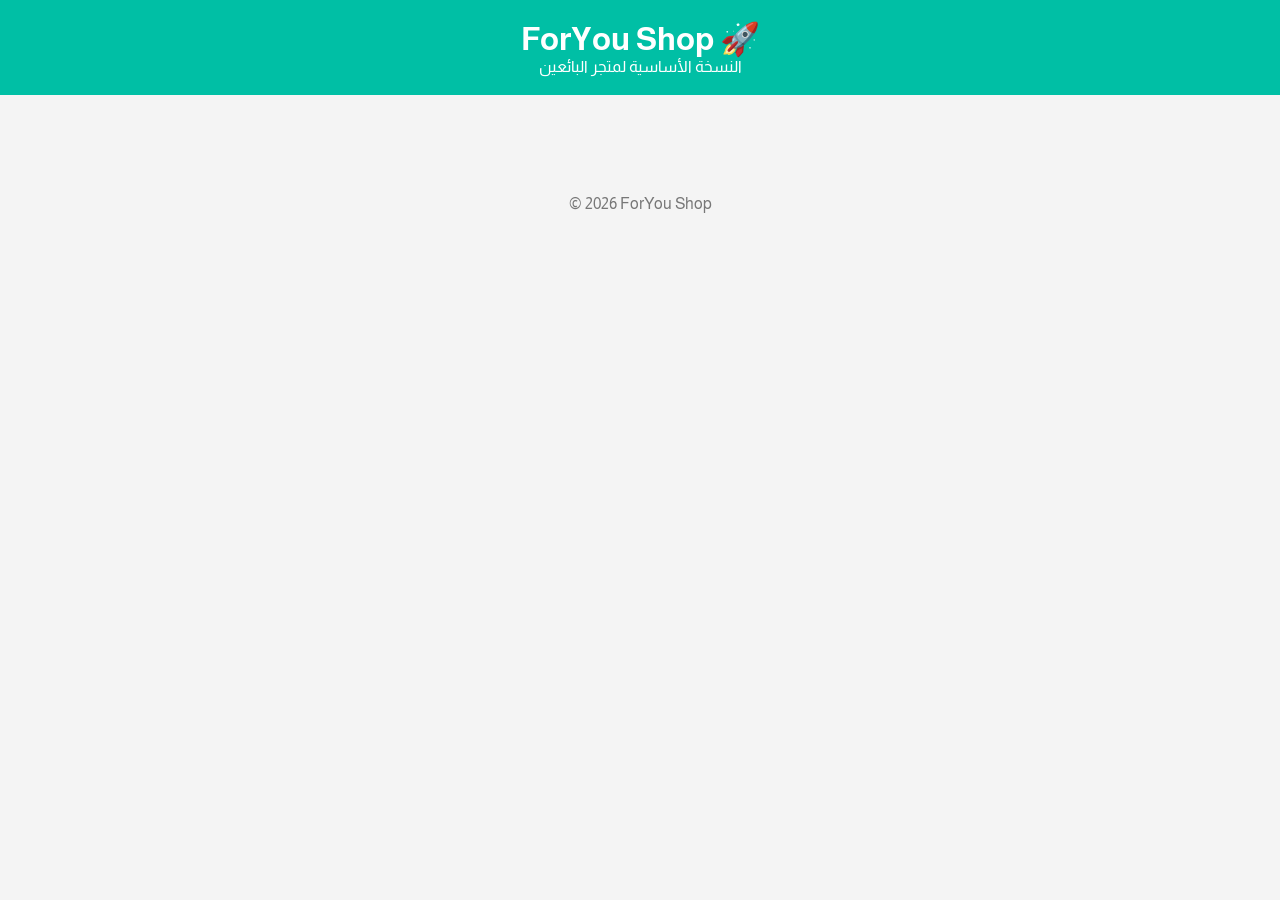
<file: index.html>
<!DOCTYPE html>
<html lang="ar">
<head>
<meta charset="UTF-8">
<meta name="viewport" content="width=device-width, initial-scale=1.0">
<title>ForYou Shop</title>
<link href="https://fonts.googleapis.com/css2?family=Almarai:wght@400;700&display=swap" rel="stylesheet">
<style>
  * { box-sizing:border-box; font-family:'Almarai',sans-serif; margin:0; padding:0; }
  body { background:#f4f4f4; color:#333; }
  header { background:#00bfa5; color:white; padding:20px; text-align:center; }
  header h1 { font-size:2rem; }
  main { padding:20px; max-width:1200px; margin:0 auto; }
  .products { display:grid; grid-template-columns:repeat(auto-fill,minmax(220px,1fr)); gap:20px; }
  .product { background:white; border-radius:12px; box-shadow:0 4px 8px rgba(0,0,0,0.1); padding:15px; transition: transform 0.2s; min-height:250px; display:flex; flex-direction:column; justify-content:center; align-items:center; }
  .product:hover { transform: translateY(-5px); }
  .product img { width:100%; border-radius:8px; margin-bottom:10px; display:none; }
  .product h3, .product p, .product button { display:none; }
  footer { text-align:center; padding:20px; margin-top:40px; color:#777; }
  @media (max-width:600px) { .products { grid-template-columns:1fr; } }
</style>
</head>
<body>

<header>
  <h1>ForYou Shop 🚀</h1>
  <p>النسخة الأساسية لمتجر البائعين</p>
</header>

<main>
  <div class="products" id="products-container">
    <!-- سيتم إضافة المنتجات من لوحة التحكم لاحقًا -->
  </div>
</main>

<footer>
  &copy; 2026 ForYou Shop
</footer>

<script>
  // حاليًا الشبكة فارغة، المنتجات ستضاف لاحقًا من لوحة التحكم
  const container = document.getElementById("products-container");

  // مثال لإضافة منتج لاحقًا:
  // const prod = { name:"مثال منتج", price:"$99", img:"url" };
  // const div = document.createElement("div");
  // div.className = "product";
  // div.innerHTML = `<h3>${prod.name}</h3><p>${prod.price}</p><img src="${prod.img}" alt="${prod.name}"><button>شراء الآن</button>`;
  // container.appendChild(div);
</script>

</body>
</html>
</file>
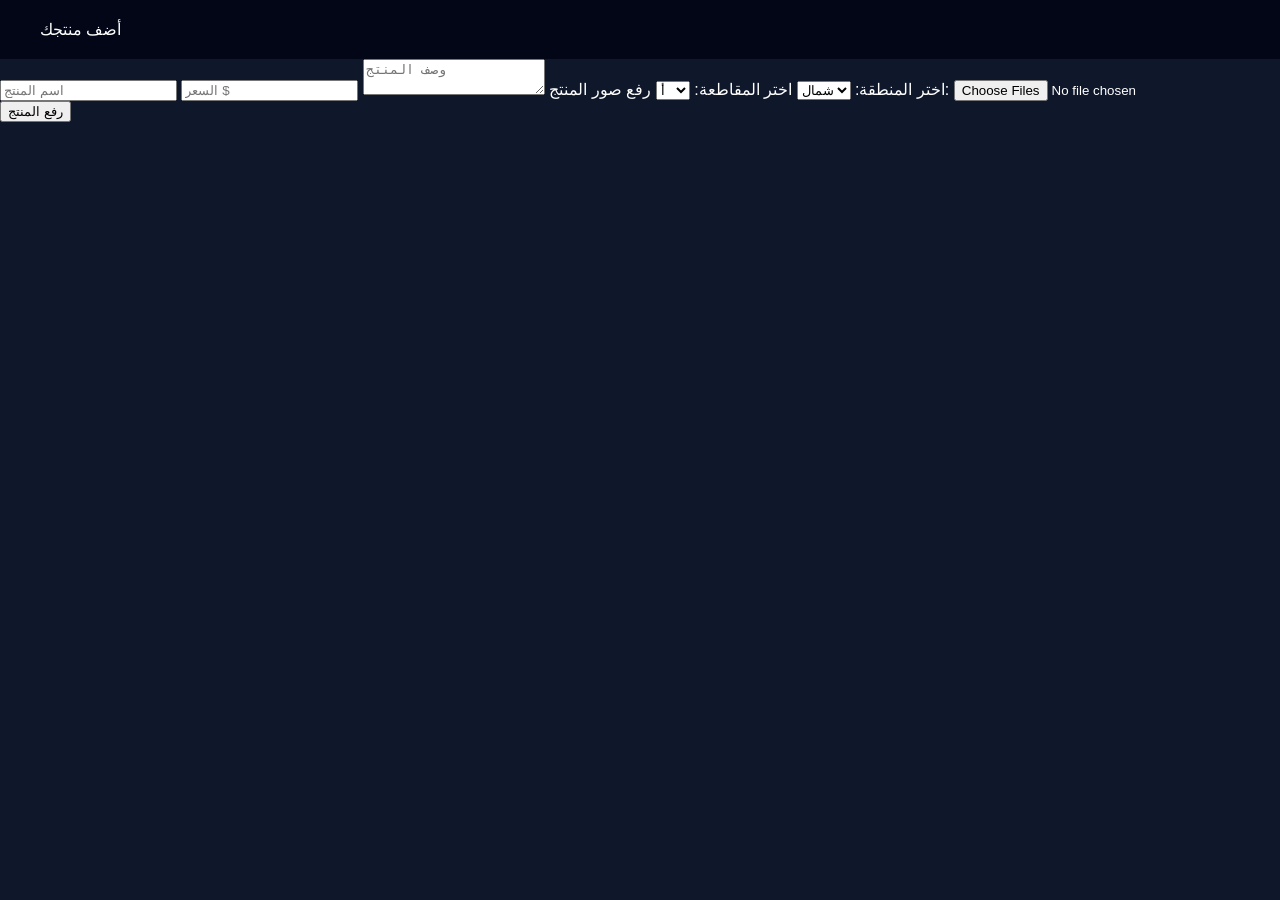
<file: add-product.html>
<!DOCTYPE html>
<html lang="ar">
<head>
<meta charset="UTF-8">
<meta name="viewport" content="width=device-width, initial-scale=1.0">
<title>أضف منتج - ForYou</title>
<link rel="stylesheet" href="style.css">
</head>
<body>

<header>أضف منتجك</header>

<form id="productForm">
  <input type="text" id="title" placeholder="اسم المنتج" required>
  <input type="number" id="price" placeholder="السعر $" required>
  <textarea id="description" placeholder="وصف المنتج"></textarea>
  <label>اختر المنطقة:</label>
  <select id="region" required>
    <option value="شمال">شمال</option>
    <option value="جنوب">جنوب</option>
    <option value="شرق">شرق</option>
    <option value="غرب">غرب</option>
  </select>
  <label>اختر المقاطعة:</label>
  <select id="district" required>
    <option value="أ">أ</option>
    <option value="ب">ب</option>
    <option value="ج">ج</option>
    <option value="د">د</option>
  </select>
  <label>رفع صور المنتج:</label>
  <input type="file" id="images" multiple accept="image/*">
  <button type="submit">رفع المنتج</button>
</form>

<script src="js/script.js"></script>
</body>
</html>
</file>
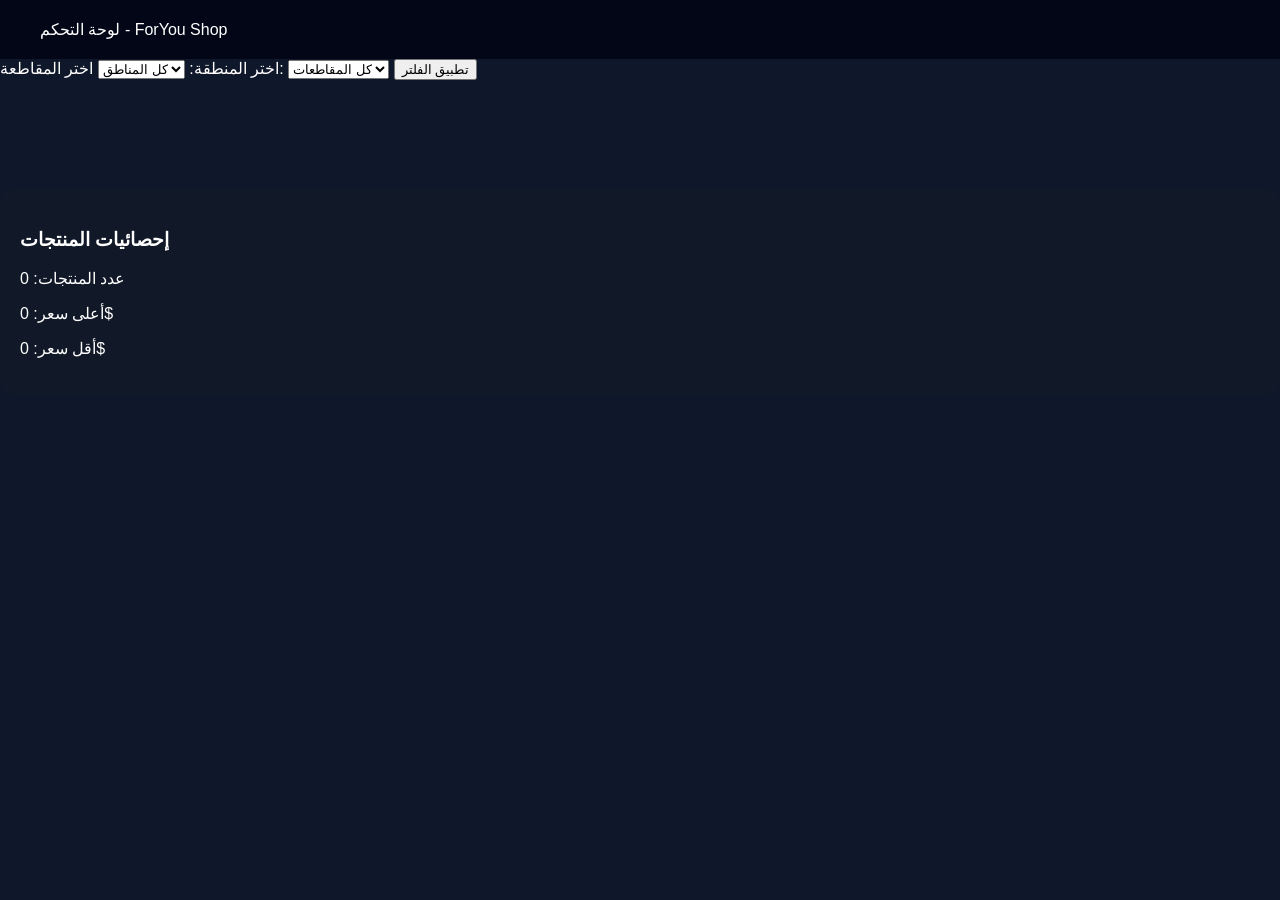
<file: dashboard.html>
<!DOCTYPE html>
<html lang="ar">
<head>
<meta charset="UTF-8">
<meta name="viewport" content="width=device-width, initial-scale=1.0">
<title>لوحة التحكم - ForYou Shop</title>
<link rel="stylesheet" href="style.css">
</head>
<body>

<header>لوحة التحكم - ForYou Shop</header>

<div class="dashboard">
  <div class="filter">
    <label>اختر المنطقة:</label>
    <select id="regionFilter">
      <option value="">كل المناطق</option>
      <option value="شمال">شمال</option>
      <option value="جنوب">جنوب</option>
      <option value="شرق">شرق</option>
      <option value="غرب">غرب</option>
    </select>
    <label>اختر المقاطعة:</label>
    <select id="districtFilter">
      <option value="">كل المقاطعات</option>
      <option value="أ">أ</option>
      <option value="ب">ب</option>
      <option value="ج">ج</option>
      <option value="د">د</option>
    </select>
    <button id="applyFilter">تطبيق الفلتر</button>
  </div>

  <section class="products"></section>

  <div class="stats">
    <h3>إحصائيات المنتجات</h3>
    <p id="totalProducts">عدد المنتجات: 0</p>
    <p id="highestPrice">أعلى سعر: 0$</p>
    <p id="lowestPrice">أقل سعر: 0$</p>
  </div>
</div>

<script src="js/script.js"></script>
<script>
document.getElementById("applyFilter").addEventListener("click", ()=>{
  let region = document.getElementById("regionFilter").value;
  let district = document.getElementById("districtFilter").value;
  displayDashboardProducts(region,district);
});

displayDashboardProducts();
</script>
</body>
</html>
</file>
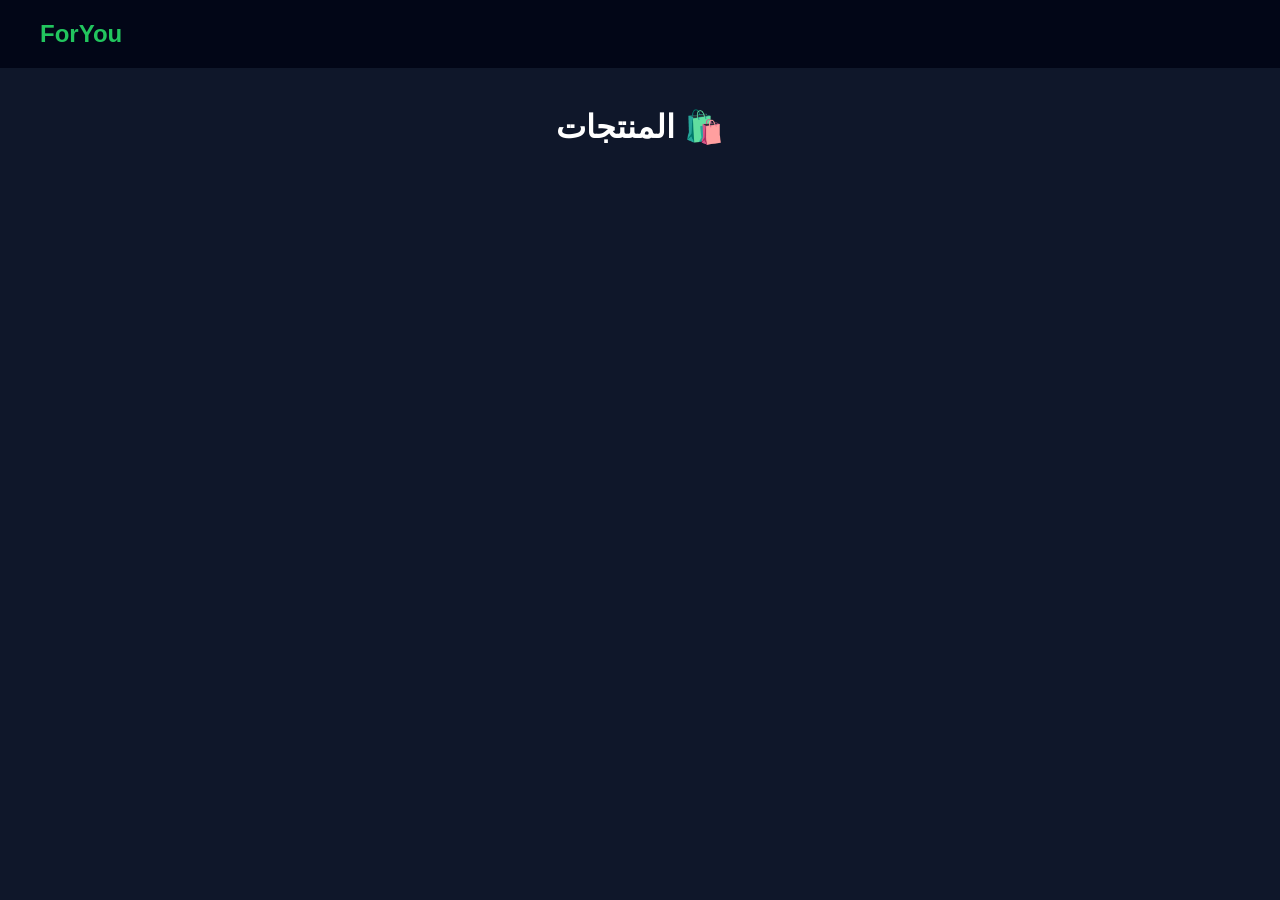
<file: products.html>
<!DOCTYPE html>
<html lang="ar">
<head>
<meta charset="UTF-8">
<meta name="viewport" content="width=device-width, initial-scale=1.0">
<title>المنتجات - ForYou</title>
<link rel="stylesheet" href="style.css">
</head>
<body>

<header>
  <div class="logo">ForYou</div>
</header>

<h1 style="text-align:center;margin-top:40px;">المنتجات 🛍️</h1>

<section class="products">
  <!-- المنتجات ستعرض هنا عبر script.js -->
</section>

<script src="js/script.js"></script>
<script>
if(document.querySelector(".products")){
    displayProducts();
}
</script>
</body>
</html>
</file>
<file: style.css>
body{margin:0;font-family:Arial,sans-serif;background:#0f172a;color:white;}
header{display:flex;justify-content:space-between;align-items:center;padding:20px 40px;background:#020617;}
.logo{font-size:24px;font-weight:bold;color:#22c55e;}
nav a{color:white;text-decoration:none;margin:0 15px;font-size:16px;}
.hero{text-align:center;margin-top:120px;padding:20px;}
.hero h1{font-size:42px;margin-bottom:20px;}
.hero p{font-size:18px;opacity:0.8;}
.btn{margin-top:30px;padding:15px 35px;background:#22c55e;border:none;color:white;font-size:18px;border-radius:10px;cursor:pointer;transition:0.3s;}
.btn:hover{background:#16a34a;transform:scale(1.05);}
.features{display:grid;grid-template-columns:repeat(auto-fit,minmax(250px,1fr));gap:30px;padding:80px 40px;}
.card{background:#111827;padding:30px;border-radius:12px;text-align:center;}
.products{padding:40px;display:grid;grid-template-columns:repeat(auto-fit,minmax(250px,1fr));gap:30px;}
.product{background:#111827;border-radius:12px;padding:20px;text-align:center;position:relative;}
.product img{width:100%;border-radius:10px;margin-top:5px;}
.actions{display:flex;justify-content:center;gap:5px;margin-top:10px;}
.actions button{padding:5px 10px;font-size:12px;border:none;border-radius:5px;cursor:pointer;}
.actions .edit{background:#facc15;color:black;}
.actions .delete{background:#ef4444;color:white;}
.stats{margin-top:30px;padding:20px;background:#111827;border-radius:12px;}
footer{text-align:center;padding:30px;background:#020617;margin-top:60px;}
</file>
